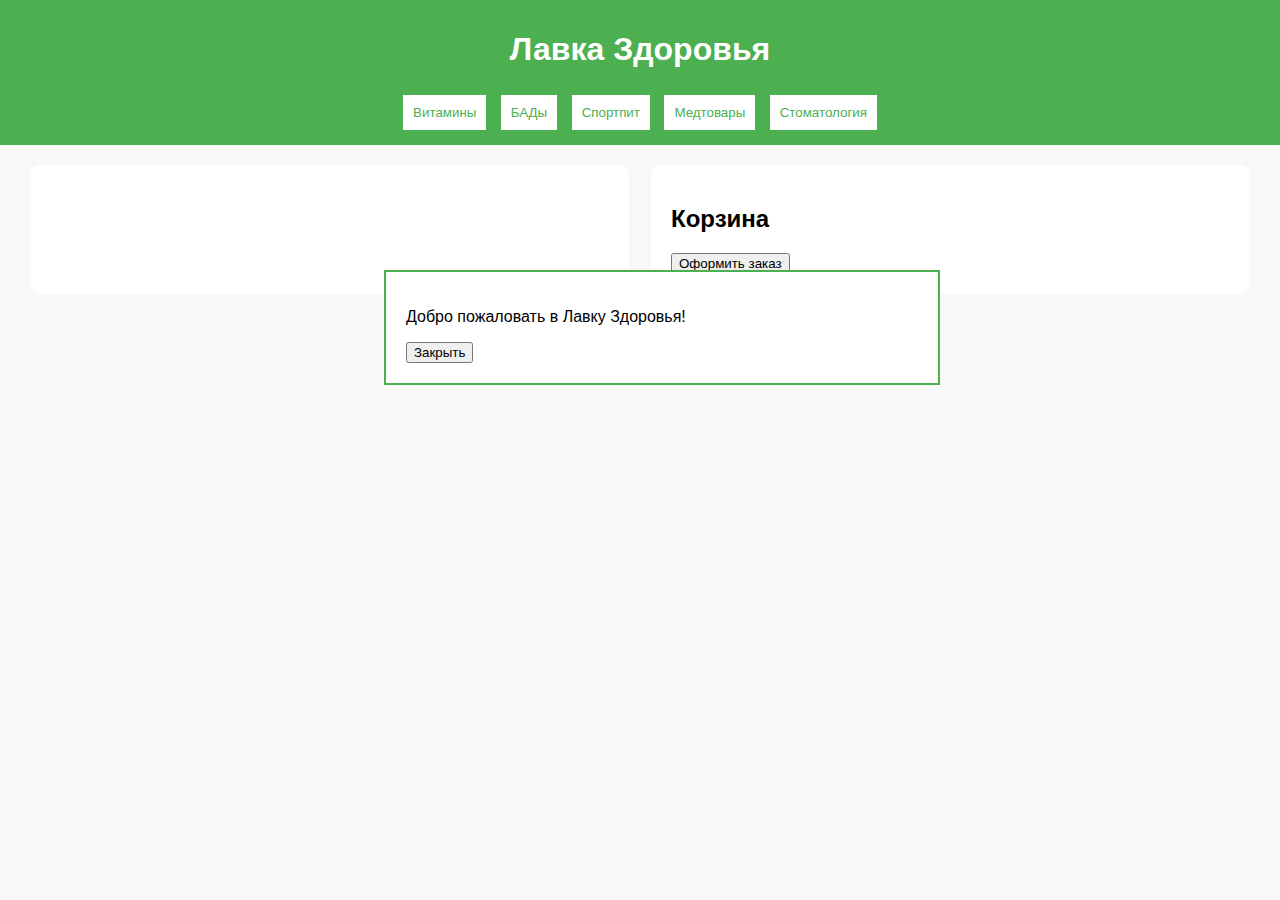
<file: index.html>
<!DOCTYPE html>
<html lang="ru">
<head>
    <meta charset="UTF-8">
    <title>Лавка Здоровья</title>
    <link rel="stylesheet" href="style.css">
</head>
<body>
    <header>
        <h1>Лавка Здоровья</h1>
        <nav>
            <button onclick="showProducts('vitamins')">Витамины</button>
            <button onclick="showProducts('supplements')">БАДы</button>
            <button onclick="showProducts('sport')">Спортпит</button>
            <button onclick="showProducts('medical')">Медтовары</button>
            <button onclick="showProducts('dental')">Стоматология</button>
        </nav>
    </header>
    <main>
        <div id="product-list"></div>
        <div id="cart">
            <h2>Корзина</h2>
            <ul id="cart-list"></ul>
            <button onclick="checkout()">Оформить заказ</button>
        </div>
    </main>
    <div id="popup" class="popup">
        <p>Добро пожаловать в Лавку Здоровья!</p>
        <button onclick="closePopup()">Закрыть</button>
    </div>
    <script src="script.js"></script>
</body>
</html>
</file>
<file: style.css>
body {
    font-family: Arial, sans-serif;
    margin: 0;
    padding: 0;
    background: #f8f8f8;
}

header {
    background: #4CAF50;
    color: white;
    padding: 10px;
    text-align: center;
}

nav button {
    margin: 5px;
    padding: 10px;
    border: none;
    background: #fff;
    color: #4CAF50;
    cursor: pointer;
}

nav button:hover {
    background: #45a049;
    color: white;
}

main {
    display: flex;
    justify-content: space-around;
    padding: 20px;
}

#product-list, #cart {
    width: 45%;
    background: white;
    padding: 20px;
    border-radius: 8px;
}

footer {
    text-align: center;
    padding: 10px;
    background: #4CAF50;
    color: white;
    position: fixed;
    bottom: 0;
    width: 100%;
}

.hidden {
    display: none;
}

#popup {
    position: fixed;
    top: 30%;
    left: 30%;
    width: 40%;
    background: white;
    border: 2px solid #4CAF50;
    padding: 20px;
    z-index: 10;
}

.popup-content {
    text-align: center;
}
</file>
